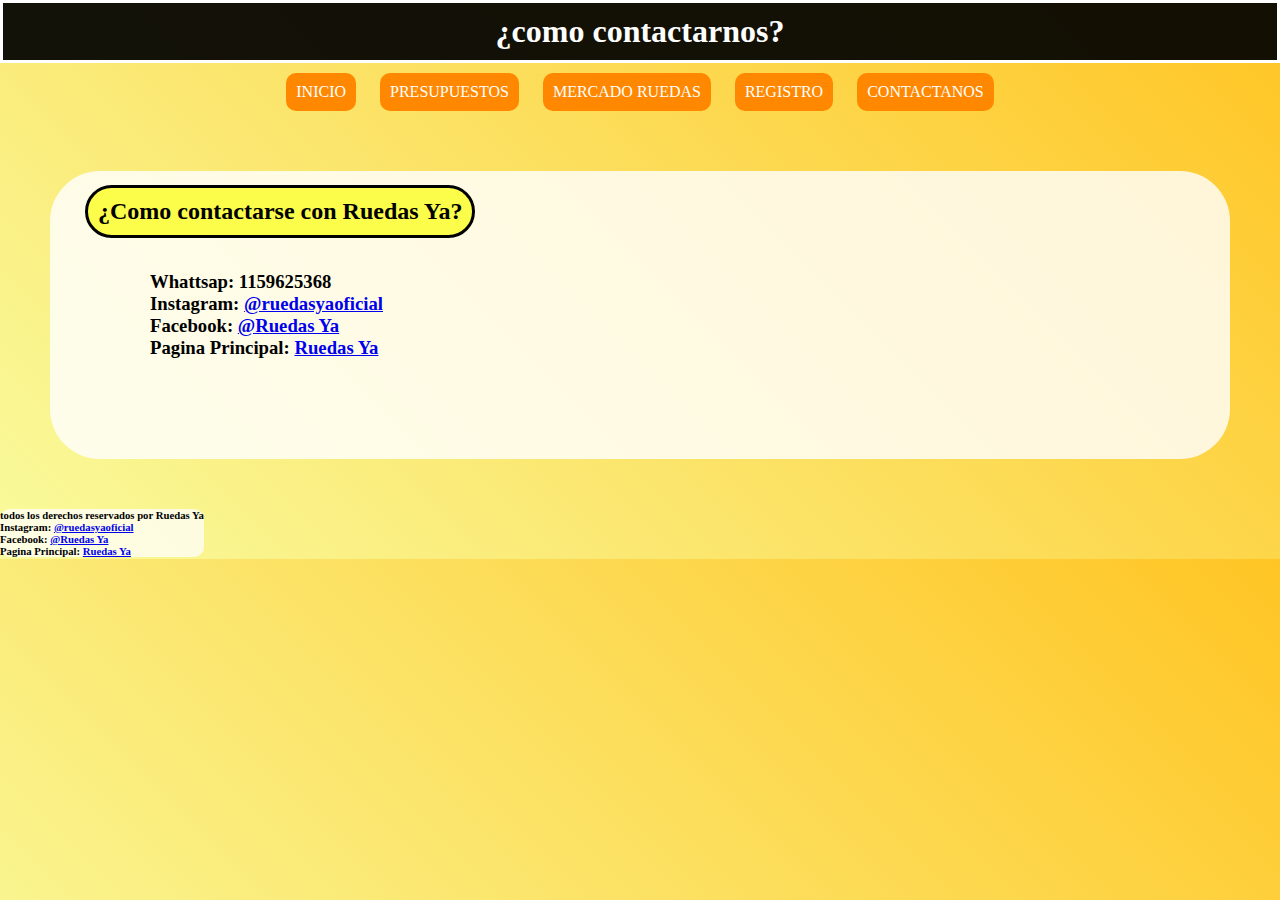
<file: secciones/contactanos.html>
<!DOCTYPE html>
<html lang="en">
<head>
    <meta charset="UTF-8">
    <meta http-equiv="X-UA-Compatible" content="IE=edge">
    <meta name="viewport" content="width=device-width, initial-scale=1.0">
    <!--link css-->
    <link rel="stylesheet" href="../CSS/main.css">
    <title>contactanos</title>
</head>
<body class="body">  
<header>
    <h1 class="tituloInicio">
       ¿como contactarnos?
    </h1>
</header>
<nav class="menu">
<ul>
    <li>
        <a href="../index.html">Inicio</a>
    </li>
    <li>
        <a href="presupuesto.html">Presupuestos</a>
       
    </li>
    <li>
      <a href="mercadoruedas.html">
          Mercado Ruedas
      </a>
    </li>
    <li>
      <a href="registro.html">Registro</a>
    </li>
    <li>
        <a href="contactanos.html">Contactanos</a>
    </li>
</ul>
</nav>
    <main> 
<div class="divMr">
        <h2>
            ¿Como contactarse con Ruedas Ya?
        </h2>
        <div>
        <p><h3>Whattsap: 1159625368</h3></p>
        
            <div>
            <h3>Instagram:
            
            <a 
            href="https://www.instagram.com/ruedasyaoficial/"
             target="_blank"> @ruedasyaoficial
            </a>
        </div>
       <div> <h3>Facebook:   <a 
             href="https://www.facebook.com/diego.dinicola.77"
             target="_blank"> @Ruedas Ya
             </a>
            </div>
            <div> 
               <h3>Pagina Principal: <a href="http://ruedasya.com.ar">Ruedas Ya</a>
            </div>
        </div>
    </div>
         
         
    <footer class="foot">
        <h6>
        todos los derechos reservados por Ruedas Ya
        <div>
            
                Instagram:
            
            <a 
            href="https://www.instagram.com/ruedasyaoficial/"
             target="_blank"> @ruedasyaoficial
            </a>
        </div>
       <div> Facebook:  <a 
             href="https://www.facebook.com/diego.dinicola.77"
             target="_blank"> @Ruedas Ya
             </a>
            </div>
            <div> 
               Pagina Principal: <a href="http://ruedasya.com.ar">Ruedas Ya</a>
            </div>
        
        </h6>
    </footer>
</body>
</html>
</file>
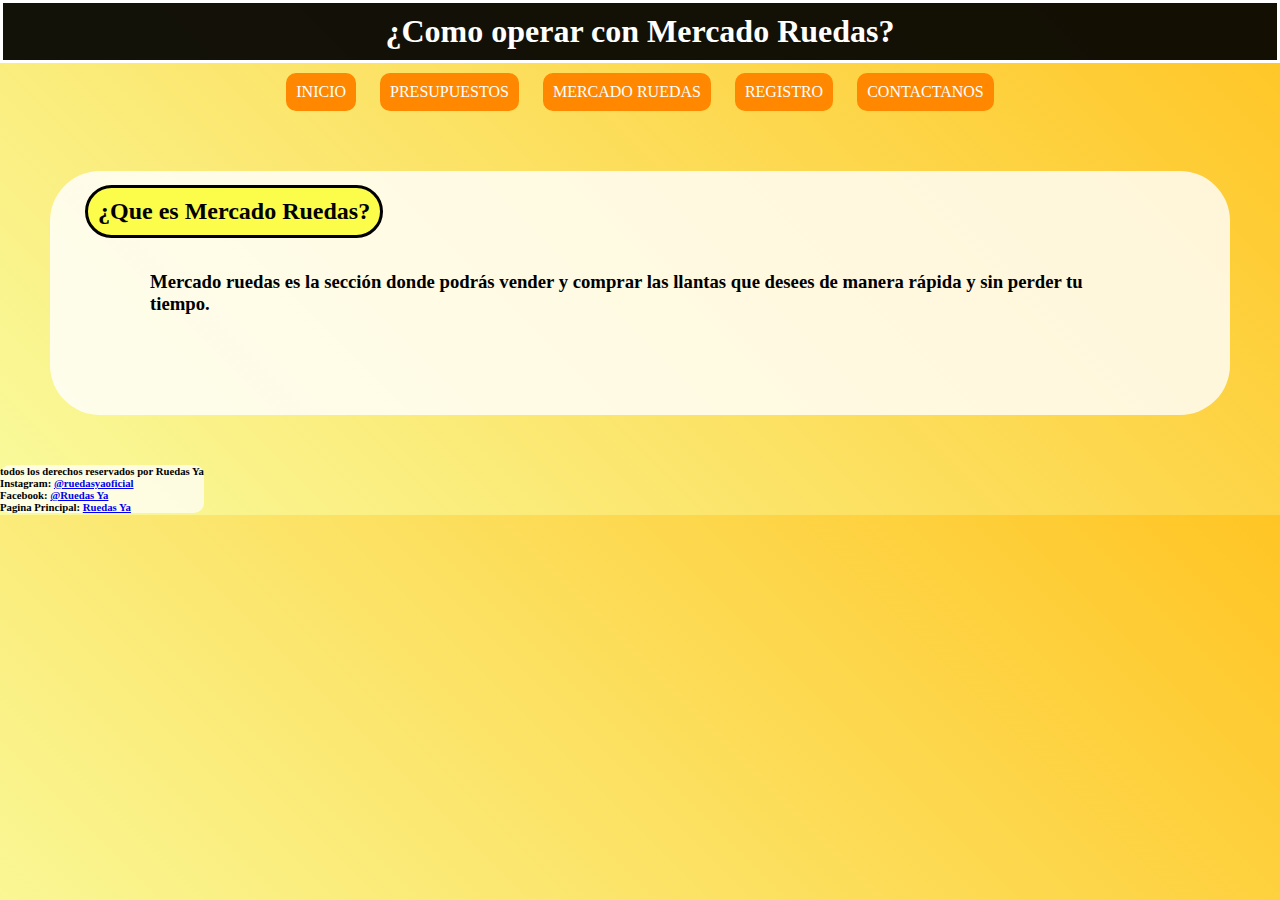
<file: secciones/mercadoruedas.html>
<!DOCTYPE html>
<html lang="en">
<head>
    <meta charset="UTF-8">
    <meta http-equiv="X-UA-Compatible" content="IE=edge">
    <meta name="viewport" content="width=device-width, initial-scale=1.0">
    <!-- link css-->
    <link rel="stylesheet" href="../CSS/main.css">
    <title>Ruedas Ya-Mercado Ruedas</title>
</head>
<body class="body
"> 
    <header>
    <h1 class="tituloInicio">
       ¿Como operar con Mercado Ruedas?
    </h1>
<header>
<nav class="menu">
<ul>
    <li>
        <a href="../index.html">Inicio</a>
    </li>
    <li>
        <a href="presupuesto.html">Presupuestos</a>
       
    </li>
    <li>
      <a href="mercadoruedas.html">
          Mercado Ruedas
      </a>
    </li>
    <li>
      <a href="registro.html">Registro</a>
    </li>
    <li>
        <a href="contactanos.html">Contactanos</a>
    </li>
</ul>
</nav>
<main>
    <div class="divMr">
    <h2>
        
        ¿Que es Mercado Ruedas?

    </h2>
    <p>
        <h3>Mercado ruedas es la sección donde podrás vender y
            comprar las llantas que desees de manera rápida y sin
            perder tu tiempo.</h3>
    </p>
</div>
</main>

</body>

<div>
<footer
 class="foot">
    <h6>
    todos los derechos reservados por Ruedas Ya
    <div>
        
            Instagram:
        
        <a 
        href="https://www.instagram.com/ruedasyaoficial/"
         target="_blank"> @ruedasyaoficial
        </a>
    </div>
   <div> Facebook:  <a 
         href="https://www.facebook.com/diego.dinicola.77"
         target="_blank"> @Ruedas Ya
         </a>
        </div>
        <div> 
           Pagina Principal: <a href="http://ruedasya.com.ar">Ruedas Ya</a>
        </div>
    </h6>
    
</footer>
</div>


</html>
</file>
<file: CSS/main.css>
*{
    margin: 0px;
    padding: 0px;
    box-sizing: border-box;


}


/*incio*/
.tituloInicio{
    background-color: rgba(0, 0, 0, 0.925);
    color: white;
     margin-bottom: 0px;
     padding: 10px;
     text-align: center; 
     border-style: solid;
     border-color: white;
     display: block;

   

}
.menu{
    
    position: sticky;
    top: 0px;
    z-index: 1;
    text-align: center; 
    


}
.menu ul li{
    
    background-color: rgb(255, 136, 0);
    display: inline-block;
    padding: 5px;
    margin: 10px;
    text-transform: uppercase;
    color: white;
    border-radius: 10px;
    text-decoration: none;


}
/* agregado de efectos*/
nav ul li:hover{
    background-color: red;
    transform: scale(1.2)
}


.menu li a{
    padding: 5px;
    display: block;
    text-decoration: none;
    color: rgb(255, 255, 255);
}
.body{
    background: linear-gradient(225deg, #ffc524 0%, #f9fb9d 100%)
   
    
}
    


.queEsRuedas{
    background-color: rgba(0, 0, 0, 0.836);
    padding: 100px;
    margin:50px;
    border-radius: 50px;

}
.queEsRuedas h2{
    color: rgb(0, 0, 0);
    background-color: rgb(252, 252, 74);
    padding: 10px;
    margin: 10px;
    display: inline-block; 
    position: absolute;
    top: 175px;
    left: 75px;
    border-radius: 50px;
    border-style: solid;
    border-color: rgb(0, 0, 0);

    
}
.parrafo{
    color: rgb(0, 0, 0);
    background-color: rgba(252, 252, 74);
    border-radius: 50px;
    padding: 50px;

    
}
.quieneSomos{ background-color: rgba(0, 0, 0, 0.836);
    padding: 100px;
    margin:50px;
    border-radius: 50px;
}
.quieneSomos h2{ 
    color: rgb(0, 0, 0);
    background-color: rgb(252, 252, 74);
    padding: 10px;
    margin: 10px;
    display: inline-block; 
    position: absolute;
    top: 600px;
    left: 75px;
    border-radius: 50px;
    border-style: solid;
    border-color: rgb(0, 0, 0);

}
.divContacto{
    background-color: rgba(0, 0, 0, 0.836);
    padding: 100px;
    margin:50px;
    border-radius: 50px;
    

}
.h2Contacto{ 
    color: rgb(0, 0, 0);
    background-color: rgb(252, 252, 74);
    padding: 10px;
    margin: 10px;
    display: inline-block; 
    position: absolute;
    top: 990px;
    left: 75px;
    border-radius: 50px;
    border-style: solid;
    border-color: rgb(0, 0, 0);
    
}
.parrafoContacto {
    color: rgb(0, 0, 0);
    background-color: rgba(252, 252, 74);
    border-radius: 50px;
    padding: 50px;
    
}
/*presupuesto */
.divPresupuesto{
    background-color: rgba(255, 255, 255, 0.815);
    padding: 100px;
    margin:50px;
    border-radius: 50px;

}
.divPresupuesto h2{
    color: rgb(0, 0, 0);
    background-color: rgb(252, 252, 74);
    padding: 10px;
    margin: 10px;
    display: inline-block; 
    position: absolute;
    top: 175px;
    left: 75px;
    border-radius: 50px;
    border-style: solid;
    border-color: rgb(0, 0, 0);
}
.divGomeria{
    background-color: rgba(255, 255, 255, 0.815);
    padding: 100px;
    margin:50px;
    border-radius: 50px;

}
.divGomeria h2{
    color: rgb(0, 0, 0);
    background-color: rgb(252, 252, 74);
    padding: 10px;
    margin: 10px;
    display: inline-block; 
    position: absolute;
    top: 470px;
    left: 75px;
    border-radius: 50px;
    border-style: solid;
    border-color: rgb(0, 0, 0);

}
/*registro*/
.form{
    background-color: rgba(247, 247, 247, 0.829);
    display: inline-block;
    background-color: rgba(255, 255, 255, 0.815);
    padding: 50px;
    margin: 30px;
    border-radius: 50px;
    position: relative;
    left: 350px;
    





}



.legend
{
    text-align: center;
    color: rgb(0, 0, 0);
    background-color: rgb(252, 252, 74);
    border-radius: 50px;
    border-style: solid;
    border-color: rgb(0, 0, 0);
    padding: 10px;
    margin: 10px;
    width: 200px;

   
}
.nombre{
    background-color: rgba(255, 0, 0, 0.5);
    display: inline-flex;
    padding: 10px;
    margin: 10px;
    border-radius: 50px;
}
.nombre h5{
    margin-right: 10px;
}
.contraseña{
    background-color: rgba(255, 0, 0, 0.5);
    padding: 10px;
    margin: 10px;
    border-radius: 50px; 
     
}
.contraseña input{
    display: inline-block;
}
.genero{
    background-color: rgba(255, 0, 0, 0.5);
    padding: 10px;
    margin: 10px;
    border-radius: 10px; 
}
.submit{
    background-color: rgba(255, 0, 0, 0.5);
    padding: 10px;
    margin: 10px;
    border-radius: 50px; 
    width: 250px;
}

/*Mercado ruedas*/
.divMr{
    background-color: rgba(255, 255, 255, 0.815);
    padding: 100px;
    margin:50px;
    border-radius: 50px;
}
.divMr h2{
    color: rgb(0, 0, 0);
    background-color: rgb(252, 252, 74);
    padding: 10px;
    margin: 10px;
    display: inline-block; 
    position: absolute;
    top: 175px;
    left: 75px;
    border-radius: 50px;
    border-style: solid;
    border-color: rgb(0, 0, 0);
}





/*footer*/
.foot{
    background-color: rgba(255, 255, 255, 0.726);
    display: inline-block;
    border-radius: 10px;
    
    
}
</file>
